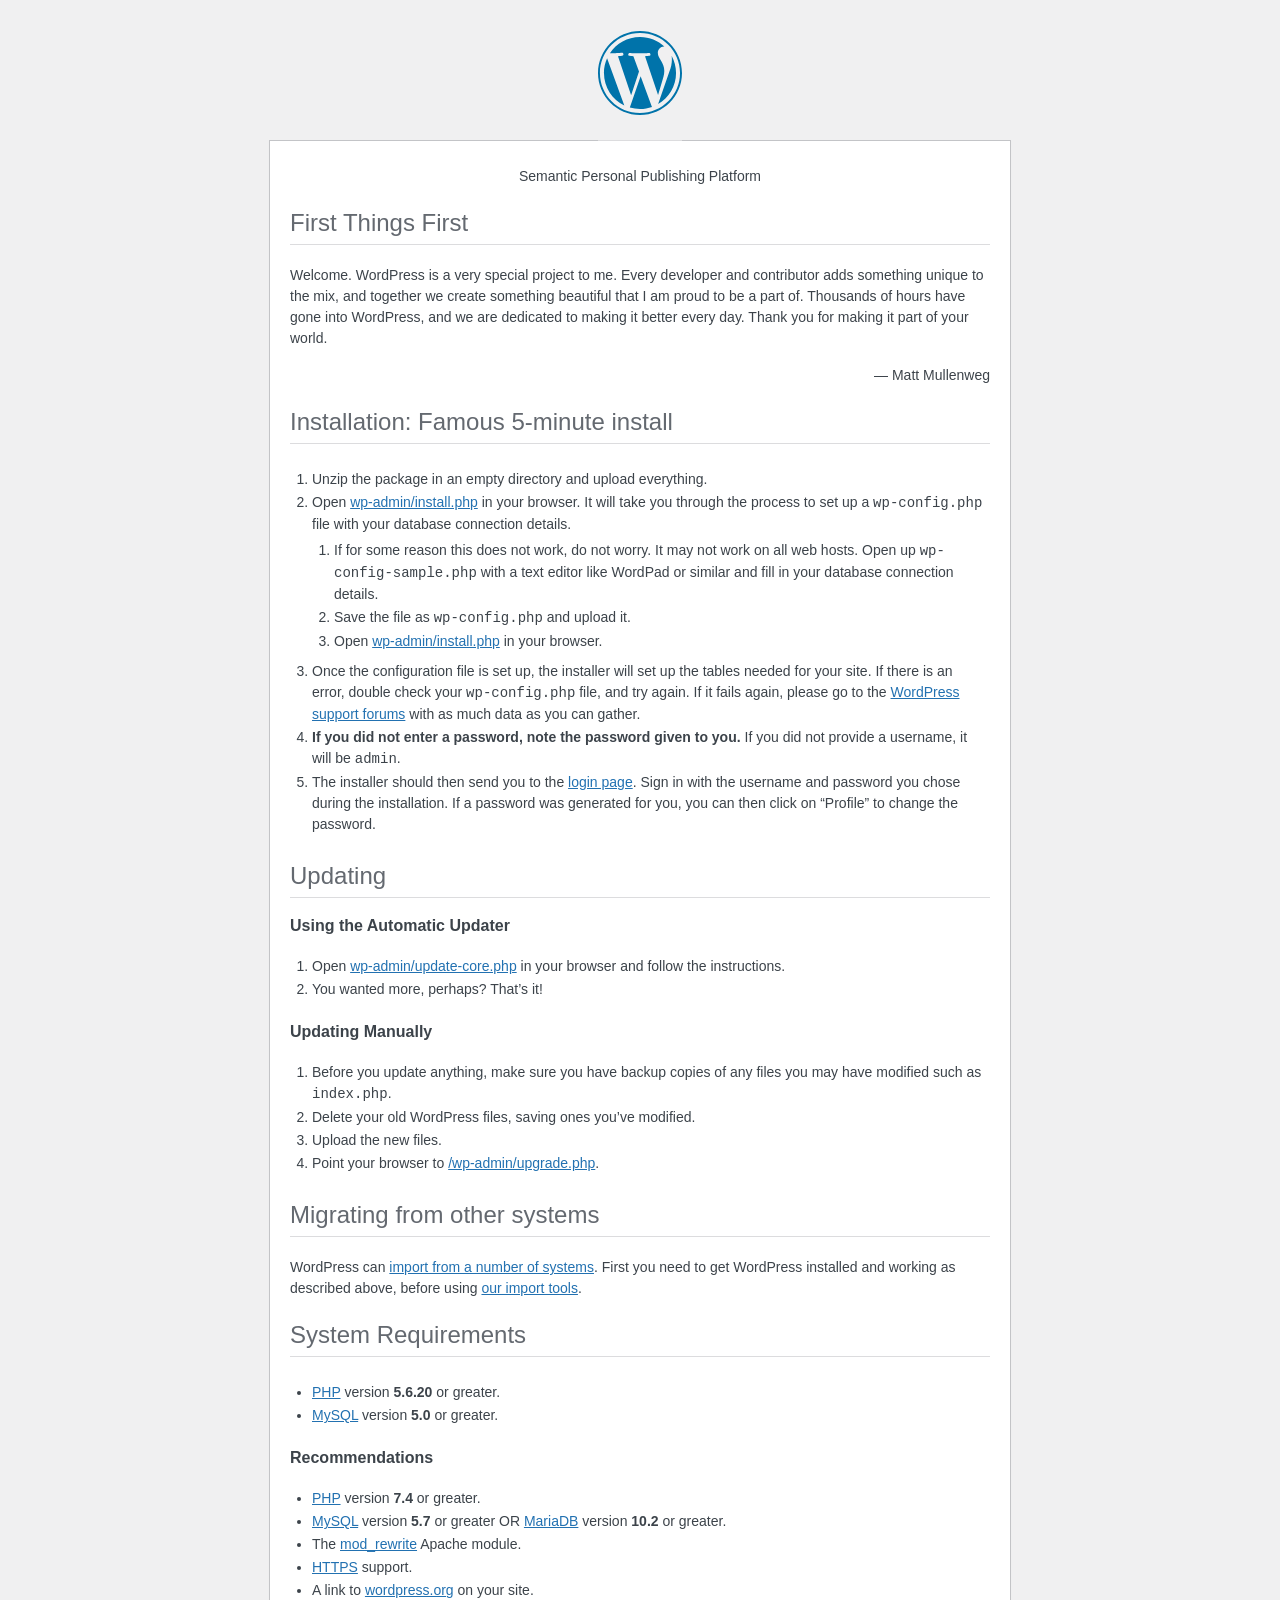
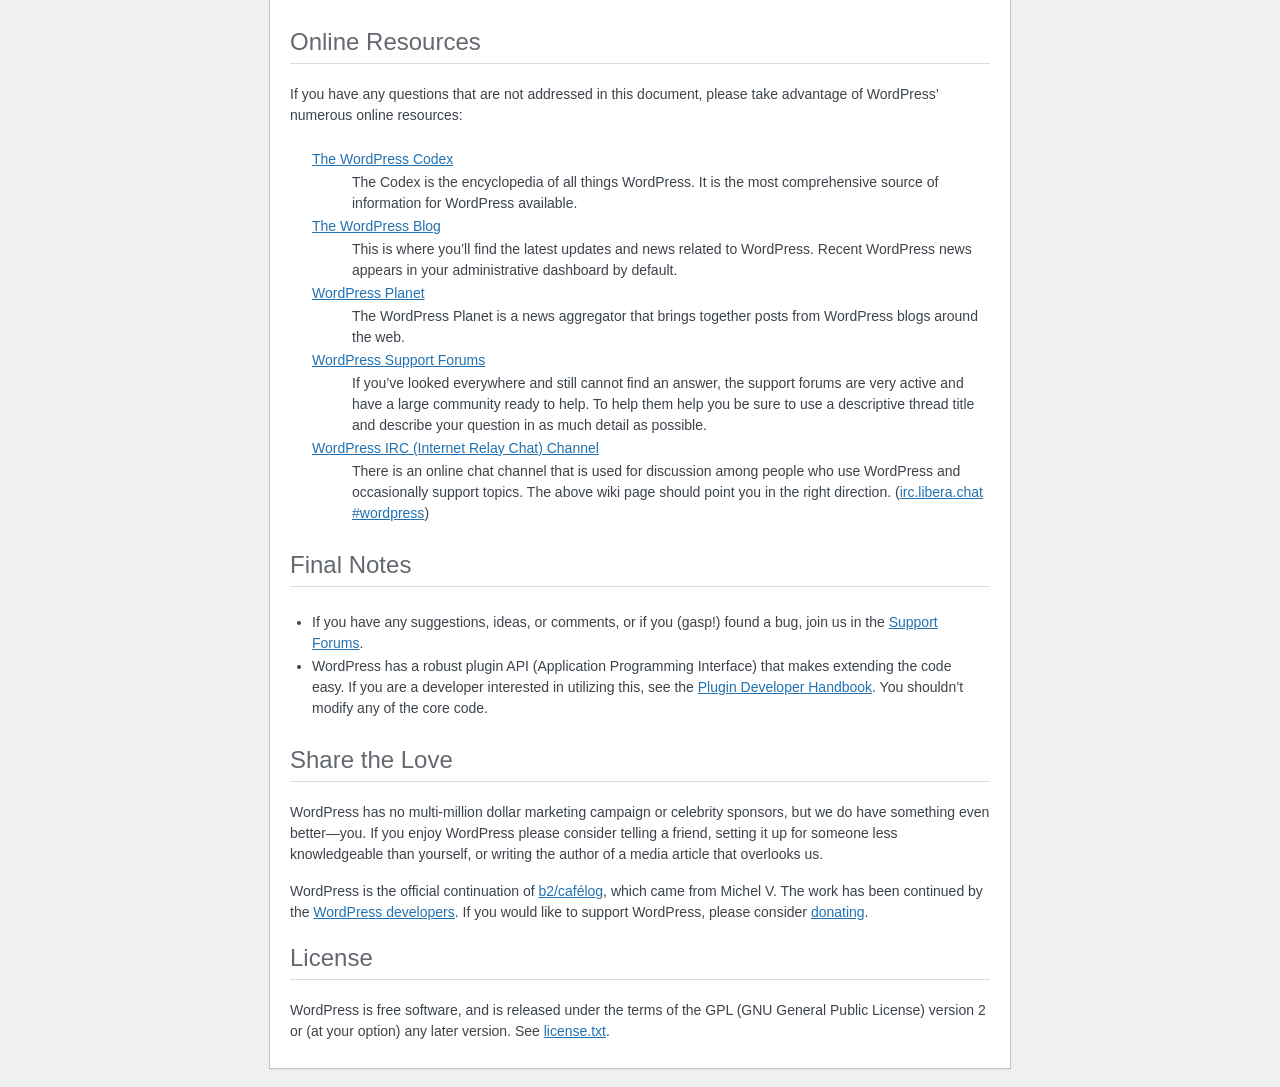
<file: src/public/readme.html>
<!DOCTYPE html>
<html lang="en">
<head>
	<meta name="viewport" content="width=device-width" />
	<meta http-equiv="Content-Type" content="text/html; charset=utf-8" />
	<title>WordPress &#8250; ReadMe</title>
	<link rel="stylesheet" href="wp-admin/css/install.css?ver=20100228" type="text/css" />
</head>
<body>
<h1 id="logo">
	<a href="https://wordpress.org/"><img alt="WordPress" src="wp-admin/images/wordpress-logo.png" /></a>
</h1>
<p style="text-align: center">Semantic Personal Publishing Platform</p>

<h2>First Things First</h2>
<p>Welcome. WordPress is a very special project to me. Every developer and contributor adds something unique to the mix, and together we create something beautiful that I am proud to be a part of. Thousands of hours have gone into WordPress, and we are dedicated to making it better every day. Thank you for making it part of your world.</p>
<p style="text-align: right">&#8212; Matt Mullenweg</p>

<h2>Installation: Famous 5-minute install</h2>
<ol>
	<li>Unzip the package in an empty directory and upload everything.</li>
	<li>Open <span class="file"><a href="wp-admin/install.php">wp-admin/install.php</a></span> in your browser. It will take you through the process to set up a <code>wp-config.php</code> file with your database connection details.
		<ol>
			<li>If for some reason this does not work, do not worry. It may not work on all web hosts. Open up <code>wp-config-sample.php</code> with a text editor like WordPad or similar and fill in your database connection details.</li>
			<li>Save the file as <code>wp-config.php</code> and upload it.</li>
			<li>Open <span class="file"><a href="wp-admin/install.php">wp-admin/install.php</a></span> in your browser.</li>
		</ol>
	</li>
	<li>Once the configuration file is set up, the installer will set up the tables needed for your site. If there is an error, double check your <code>wp-config.php</code> file, and try again. If it fails again, please go to the <a href="https://wordpress.org/support/forums/">WordPress support forums</a> with as much data as you can gather.</li>
	<li><strong>If you did not enter a password, note the password given to you.</strong> If you did not provide a username, it will be <code>admin</code>.</li>
	<li>The installer should then send you to the <a href="wp-login.php">login page</a>. Sign in with the username and password you chose during the installation. If a password was generated for you, you can then click on &#8220;Profile&#8221; to change the password.</li>
</ol>

<h2>Updating</h2>
<h3>Using the Automatic Updater</h3>
<ol>
	<li>Open <span class="file"><a href="wp-admin/update-core.php">wp-admin/update-core.php</a></span> in your browser and follow the instructions.</li>
	<li>You wanted more, perhaps? That&#8217;s it!</li>
</ol>

<h3>Updating Manually</h3>
<ol>
	<li>Before you update anything, make sure you have backup copies of any files you may have modified such as <code>index.php</code>.</li>
	<li>Delete your old WordPress files, saving ones you&#8217;ve modified.</li>
	<li>Upload the new files.</li>
	<li>Point your browser to <span class="file"><a href="wp-admin/upgrade.php">/wp-admin/upgrade.php</a>.</span></li>
</ol>

<h2>Migrating from other systems</h2>
<p>WordPress can <a href="https://wordpress.org/support/article/importing-content/">import from a number of systems</a>. First you need to get WordPress installed and working as described above, before using <a href="wp-admin/import.php">our import tools</a>.</p>

<h2>System Requirements</h2>
<ul>
	<li><a href="https://secure.php.net/">PHP</a> version <strong>5.6.20</strong> or greater.</li>
	<li><a href="https://www.mysql.com/">MySQL</a> version <strong>5.0</strong> or greater.</li>
</ul>

<h3>Recommendations</h3>
<ul>
	<li><a href="https://secure.php.net/">PHP</a> version <strong>7.4</strong> or greater.</li>
	<li><a href="https://www.mysql.com/">MySQL</a> version <strong>5.7</strong> or greater OR <a href="https://mariadb.org/">MariaDB</a> version <strong>10.2</strong> or greater.</li>
	<li>The <a href="https://httpd.apache.org/docs/2.2/mod/mod_rewrite.html">mod_rewrite</a> Apache module.</li>
	<li><a href="https://wordpress.org/news/2016/12/moving-toward-ssl/">HTTPS</a> support.</li>
	<li>A link to <a href="https://wordpress.org/">wordpress.org</a> on your site.</li>
</ul>

<h2>Online Resources</h2>
<p>If you have any questions that are not addressed in this document, please take advantage of WordPress&#8217; numerous online resources:</p>
<dl>
	<dt><a href="https://codex.wordpress.org/">The WordPress Codex</a></dt>
		<dd>The Codex is the encyclopedia of all things WordPress. It is the most comprehensive source of information for WordPress available.</dd>
	<dt><a href="https://wordpress.org/news/">The WordPress Blog</a></dt>
		<dd>This is where you&#8217;ll find the latest updates and news related to WordPress. Recent WordPress news appears in your administrative dashboard by default.</dd>
	<dt><a href="https://planet.wordpress.org/">WordPress Planet</a></dt>
		<dd>The WordPress Planet is a news aggregator that brings together posts from WordPress blogs around the web.</dd>
	<dt><a href="https://wordpress.org/support/forums/">WordPress Support Forums</a></dt>
		<dd>If you&#8217;ve looked everywhere and still cannot find an answer, the support forums are very active and have a large community ready to help. To help them help you be sure to use a descriptive thread title and describe your question in as much detail as possible.</dd>
	<dt><a href="https://make.wordpress.org/support/handbook/appendix/other-support-locations/introduction-to-irc/">WordPress <abbr>IRC</abbr> (Internet Relay Chat) Channel</a></dt>
		<dd>There is an online chat channel that is used for discussion among people who use WordPress and occasionally support topics. The above wiki page should point you in the right direction. (<a href="https://web.libera.chat/#wordpress">irc.libera.chat #wordpress</a>)</dd>
</dl>

<h2>Final Notes</h2>
<ul>
	<li>If you have any suggestions, ideas, or comments, or if you (gasp!) found a bug, join us in the <a href="https://wordpress.org/support/forums/">Support Forums</a>.</li>
	<li>WordPress has a robust plugin <abbr>API</abbr> (Application Programming Interface) that makes extending the code easy. If you are a developer interested in utilizing this, see the <a href="https://developer.wordpress.org/plugins/">Plugin Developer Handbook</a>. You shouldn&#8217;t modify any of the core code.</li>
</ul>

<h2>Share the Love</h2>
<p>WordPress has no multi-million dollar marketing campaign or celebrity sponsors, but we do have something even better&#8212;you. If you enjoy WordPress please consider telling a friend, setting it up for someone less knowledgeable than yourself, or writing the author of a media article that overlooks us.</p>

<p>WordPress is the official continuation of <a href="http://cafelog.com/">b2/caf&#233;log</a>, which came from Michel V. The work has been continued by the <a href="https://wordpress.org/about/">WordPress developers</a>. If you would like to support WordPress, please consider <a href="https://wordpress.org/donate/">donating</a>.</p>

<h2>License</h2>
<p>WordPress is free software, and is released under the terms of the <abbr>GPL</abbr> (GNU General Public License) version 2 or (at your option) any later version. See <a href="license.txt">license.txt</a>.</p>

</body>
</html>
</file>
<file: src/public/wp-admin/css/install.css>
html {
	background: #f0f0f1;
	margin: 0 20px;
}

body {
	background: #fff;
	border: 1px solid #c3c4c7;
	color: #3c434a;
	font-family: -apple-system, BlinkMacSystemFont, "Segoe UI", Roboto, Oxygen-Sans, Ubuntu, Cantarell, "Helvetica Neue", sans-serif;
	margin: 140px auto 25px;
	padding: 20px 20px 10px;
	max-width: 700px;
	-webkit-font-smoothing: subpixel-antialiased;
	box-shadow: 0 1px 1px rgba(0, 0, 0, 0.04);
}

a {
	color: #2271b1;
}

a:hover,
a:active {
	color: #135e96;
}

a:focus {
	color: #043959;
	box-shadow:
		0 0 0 1px #4f94d4,
		0 0 2px 1px rgba(79, 148, 212, 0.8);
}

h1, h2 {
	border-bottom: 1px solid #dcdcde;
	clear: both;
	color: #646970;
	font-size: 24px;
	padding: 0 0 7px;
	font-weight: 400;
}

h3 {
	font-size: 16px;
}

p, li, dd, dt {
	padding-bottom: 2px;
	font-size: 14px;
	line-height: 1.5;
}

code, .code {
	font-family: Consolas, Monaco, monospace;
}

ul, ol, dl {
	padding: 5px 5px 5px 22px;
}

a img {
	border: 0
}
abbr {
	border: 0;
	font-variant: normal;
}

fieldset {
	border: 0;
	padding: 0;
	margin: 0;
}

label {
	cursor: pointer;
}

#logo {
	margin: -130px auto 25px;
	padding: 0 0 25px;
	width: 84px;
	height: 84px;
	overflow: hidden;
	background-image: url(../images/w-logo-blue.png?ver=20131202);
	background-image: none, url(../images/wordpress-logo.svg?ver=20131107);
	background-size: 84px;
	background-position: center top;
	background-repeat: no-repeat;
	color: #3c434a; /* same as login.css */
	font-size: 20px;
	font-weight: 400;
	line-height: 1.3em;
	text-decoration: none;
	text-align: center;
	text-indent: -9999px;
	outline: none;
}

.step {
	margin: 20px 0 15px;
}
.step, th {
	text-align: left;
	padding: 0;
}
.language-chooser.wp-core-ui .step .button.button-large {
	font-size: 14px;
}
textarea {
	border: 1px solid #dcdcde;
	font-family: -apple-system, BlinkMacSystemFont, "Segoe UI", Roboto, Oxygen-Sans, Ubuntu, Cantarell, "Helvetica Neue", sans-serif;
	width: 100%;
	box-sizing: border-box;
}

.form-table {
	border-collapse: collapse;
	margin-top: 1em;
	width: 100%;
}

.form-table td {
	margin-bottom: 9px;
	padding: 10px 20px 10px 0;
	font-size: 14px;
	vertical-align: top
}

.form-table th {
	font-size: 14px;
	text-align: left;
	padding: 10px 20px 10px 0;
	width: 140px;
	vertical-align: top;
}

.form-table code {
	line-height: 1.28571428;
	font-size: 14px;
}

.form-table p {
	margin: 4px 0 0;
	font-size: 11px;
}

.form-table input {
	line-height: 1.33333333;
	font-size: 15px;
	padding: 3px 5px;
}

input,
submit {
	font-family: -apple-system, BlinkMacSystemFont, "Segoe UI", Roboto, Oxygen-Sans, Ubuntu, Cantarell, "Helvetica Neue", sans-serif;
}

.form-table input[type=text],
.form-table input[type=email],
.form-table input[type=url],
.form-table input[type=password],
#pass-strength-result {
	width: 218px;
}

.form-table th p {
	font-weight: 400;
}

.form-table.install-success th,
.form-table.install-success td {
	vertical-align: middle;
	padding: 16px 20px 16px 0;
}

.form-table.install-success td p {
	margin: 0;
	font-size: 14px;
}

.form-table.install-success td code {
	margin: 0;
	font-size: 18px;
}

#error-page {
	margin-top: 50px;
}

#error-page p {
	font-size: 14px;
	line-height: 1.28571428;
	margin: 25px 0 20px;
}

#error-page code, .code {
	font-family: Consolas, Monaco, monospace;
}

.message {
	border-left: 4px solid #d63638;
	padding: .7em .6em;
	background-color: #fcf0f1;
}

/* rtl:ignore */
#dbname,
#uname,
#pwd,
#dbhost,
#prefix,
#user_login,
#admin_email,
#pass1,
#pass2 {
	direction: ltr;
}


/* localization */
body.rtl,
.rtl textarea,
.rtl input,
.rtl submit {
	font-family: Tahoma, sans-serif;
}

:lang(he-il) body.rtl,
:lang(he-il) .rtl textarea,
:lang(he-il) .rtl input,
:lang(he-il) .rtl submit {
	font-family: Arial, sans-serif;
}

@media only screen and (max-width: 799px) {
	body {
		margin-top: 115px;
	}
	#logo a {
		margin: -125px auto 30px;
	}
}

@media screen and (max-width: 782px) {

	.form-table {
		margin-top: 0;
	}

	.form-table th,
	.form-table td {
		display: block;
		width: auto;
		vertical-align: middle;
	}

	.form-table th {
		padding: 20px 0 0;
	}

	.form-table td {
		padding: 5px 0;
		border: 0;
		margin: 0;
	}

	textarea,
	input {
		font-size: 16px;
	}

	.form-table td input[type="text"],
	.form-table td input[type="email"],
	.form-table td input[type="url"],
	.form-table td input[type="password"],
	.form-table td select,
	.form-table td textarea,
	.form-table span.description {
		width: 100%;
		font-size: 16px;
		line-height: 1.5;
		padding: 7px 10px;
		display: block;
		max-width: none;
		box-sizing: border-box;
	}

	.wp-pwd #pass1 {
		padding-right: 50px;
	}

	.wp-pwd .button.wp-hide-pw {
		right: 0;
	}

	#pass-strength-result {
		width: 100%;
	}
}

body.language-chooser {
	max-width: 300px;
}

.language-chooser select {
	padding: 8px;
	width: 100%;
	display: block;
	border: 1px solid #dcdcde;
	background: #fff;
	color: #2c3338;
	font-size: 16px;
	font-family: Arial, sans-serif;
	font-weight: 400;
}

.language-chooser select:focus {
	color: #2c3338;
}

.language-chooser select option:hover,
.language-chooser select option:focus {
	color: #0a4b78;
}

.language-chooser .step {
	text-align: right;
}

.screen-reader-input,
.screen-reader-text {
	border: 0;
	clip: rect(1px, 1px, 1px, 1px);
	-webkit-clip-path: inset(50%);
	clip-path: inset(50%);
	height: 1px;
	margin: -1px;
	overflow: hidden;
	padding: 0;
	position: absolute;
	width: 1px;
	word-wrap: normal !important;
}

.spinner {
	background: url(../images/spinner.gif) no-repeat;
	background-size: 20px 20px;
	visibility: hidden;
	opacity: 0.7;
	filter: alpha(opacity=70);
	width: 20px;
	height: 20px;
	margin: 2px 5px 0;
}

.step .spinner {
	display: inline-block;
	vertical-align: middle;
	margin-right: 15px;
}

.button.hide-if-no-js,
.hide-if-no-js {
	display: none;
}

/**
 * HiDPI Displays
 */
@media print,
  (-webkit-min-device-pixel-ratio: 1.25),
  (min-resolution: 120dpi) {

	.spinner {
		background-image: url(../images/spinner-2x.gif);
	}

}
</file>
